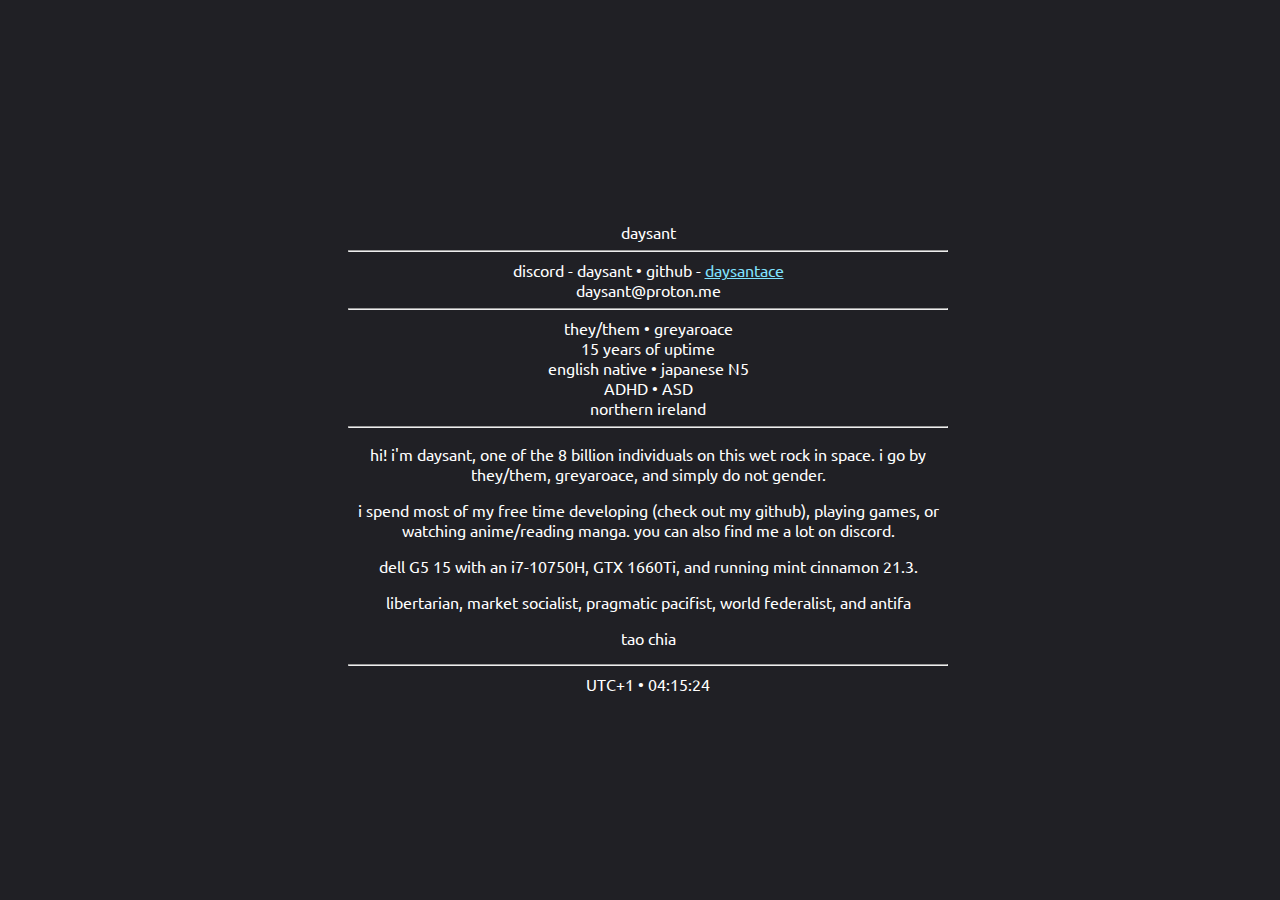
<file: index.html>
<!--
index.html
Copyright (c) 2024 daysant - daysantace.github.io
This file is licensed under a proprietary license
daysant@proton.me
-->

<!doctype html>
<html>
	<head>
		<title>daysant</title>
		<meta charset="utf-8">
		<meta name="viewport" content="width=device-width, initial-scale=1.0">
	  <link rel="preconnect" href="https://fonts.googleapis.com">
<link rel="preconnect" href="https://fonts.gstatic.com" crossorigin>
<link href="https://fonts.googleapis.com/css2?family=Ubuntu&display=swap" rel="stylesheet">
		<style>
body {
	  width:min(90vw,600px);
	  padding:10px;
	  color:white;
	  background-color:#202025;
	  text-align:center;
	  font-family: "Ubuntu", sans-serif;
	}
	  
	a{
	  color:#80e3ff;
	}
	  
	a:hover{
	text-decoration:none;
	}
  
@media (min-width: 650px) and (min-height: 450px) {
    body {
        padding: 0;
        position: absolute;
        top: 50%;
        left: 50%;
        transform: translate(-50%, -50%);
        width: 600px;
    }
}
	  </style>
	</head>
	<body>
	  daysant
	  <hr>
	  discord - daysant • github - <a href="https://www.github.com/daysantace">daysantace</a><br>
	  daysant@proton.me
	  <hr>
	  they/them • greyaroace<br>
	  15 years of uptime<br>
	  english native • japanese N5<br>
	  ADHD • ASD<br>
	  northern ireland
	  <hr>
	  <p>hi! i'm daysant, one of the 8 billion individuals on this wet rock in space. i go by they/them, greyaroace, and simply do not gender.</p>
	  <p>i spend most of my free time developing (check out my github), playing games, or watching anime/reading manga. you can also find me a lot on discord.</p>
	  <p>dell G5 15 with an i7-10750H, GTX 1660Ti, and running mint cinnamon 21.3.</p>
	  <p>libertarian, market socialist, pragmatic pacifist, world federalist, and antifa</p>
	  <p>tao chia</p>
	  <hr>
	  UTC+1 • <span id="utc-time"></span>
		<script>
			function update_time() {
				var now = new Date();
				var hours = (now.getUTCHours() + 1).toString().padStart(2, '0');
				var minutes = now.getUTCMinutes().toString().padStart(2, '0');
				var seconds = now.getUTCSeconds().toString().padStart(2, '0');
				var current_time = hours + ':' + minutes + ':' + seconds;
				document.getElementById('utc-time').innerText = current_time;
			}
			update_time();
			setInterval(update_time, 1000);
		</script>
	</body>
</html>
</file>
